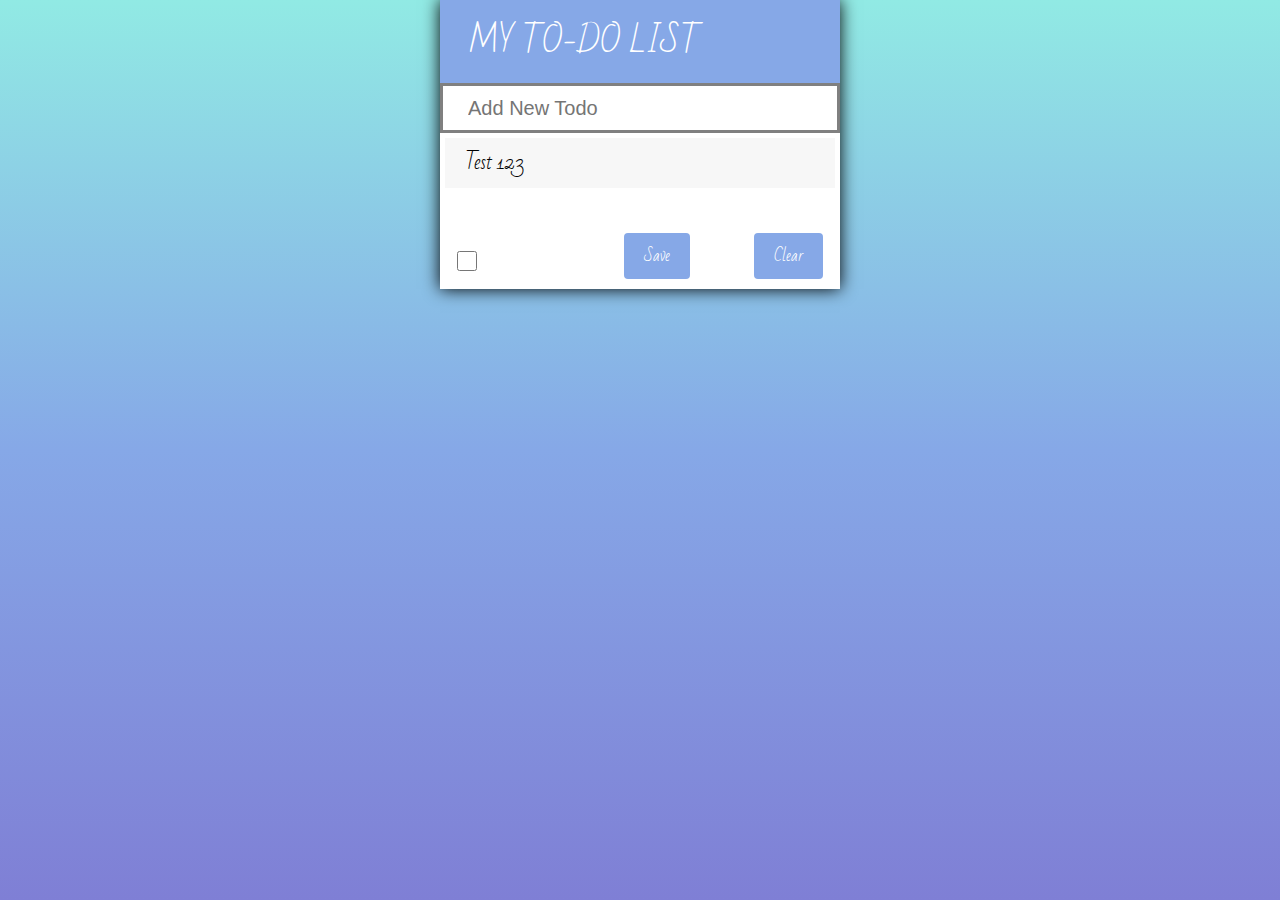
<file: js/todo/index.html>
<DOCTYPE html!>

    <head>
        <title>To-Do List App</title>
        <link rel="Stylesheet" href="todo.css">
        <link rel="stylesheet" href="https://use.fontawesome.com/releases/v5.0.13/css/all.css" integrity="sha384-DNOHZ68U8hZfKXOrtjWvjxusGo9WQnrNx2sqG0tfsghAvtVlRW3tvkXWZh58N9jp" crossorigin="anonymous">
        <link href="https://fonts.googleapis.com/css?family=Bad+Script" rel="stylesheet">
    </head>

    <body>

        <div id="todo">
            <h1> MY TO-DO LIST <i id="pencil" class="fas fa-pencil-alt"></i> </h1>
            <input type="text" placeholder="Add New Todo">
            <ul class="todos">
                <li><span><i class="fas fa-trash-alt"></i></span>Test 123</li>
            </ul>
            <div id="buttons">
                <div class = "chk"><input type="checkbox"></div>
                <div class = "btnDel"><i class="fas fa-trash-alt"></i></div>
                <button class="save">Save</button>
                <button class="clear">Clear</button>
            </div>
        </div>

        <script src="todo2.js"></script>
    </body>
</file>
<file: js/todo/todo.css>
* {
    margin: 0;

}


body {
    font-family: Bad Script;
    background: linear-gradient(to bottom, #91EAE4, #86A8E7, #7F7FD5);
}

h1 {
    text-transform: uppercase;
    background: #86a8e7;
    color: white;
    padding: 10px 28px;
    font-weight: normal;
}

input {
    background: white;
    width: 100%;
    box-sizing: border-box;
    min-height: 50px;
    font-size: 20px;
    font-weight: 1px;
    padding-left: 25px;
    border: 3px solid gray;
    color: gray;
}

input:focus {
    background: #edf1f5;
    border: 3px solid #86a8e7;
    outline: none;
    color: #86a8e7;
}

span {
    margin-right: 10px;
    width: 0;
    opacity: 0;
    transition: 0.3s linear;
}

#buttons span {
    opacity: 1;

}

.chk {
    display: flex;
    align-items: center;
    justify-content: center;
    width: 20px;
    height: 20px;
}

.btnDel {
    display: flex;
    align-items: center;
    justify-content: center;
    margin: 0 50px 0 0;
    cursor: pointer;
}

button {
    background-color: #86a8e7;
    border: none;
    color: white;
    padding: 8px 20px;
    margin: 0 0 10px 30px;
    text-align: center;
    text-decoration: none;
    display: inline-block;
    font-size: 15px;
    border-radius: 4px;
    font-family: Bad Script;
    transition-duration: 0.4s;
    cursor: pointer;

}

button:hover {
    background-color: #f57979;
    color: black;
}

#buttons {
    display: flex;
    justify-content: space-around;
    align-items: center;
    margin-top: 40px;
}

#todo {
    margin: 0 auto;
    box-shadow: 0 0 1em black;
    max-width: 400px;
    background: white;
    position: relative;
}

.todos {
    list-style-type: none;
    padding: 5;
}

.todos li {
    background: #f7f7f7;
    min-height: 50px;
    line-height: 50px;
    cursor: pointer;
    font-size: 20px;
    word-wrap: break-word;
    padding: 0 10px;
}

.todos li:nth-child(2n) {
    background: #edf1f5;
}

.todos li:hover span {
    width: 50px;
    opacity: 1;
    margin-left: 5px;
}

.checked {
    color: gray;
    text-decoration: line-through;
    opacity: .65;
}

.checked:hover {
    opacity: 1;
}


.fa-pencil-alt {
    float: right;
    padding-top: 8px;
    cursor: pointer;
}

.fa-trash-alt {
    color: #7f7fd5;

}
</file>
